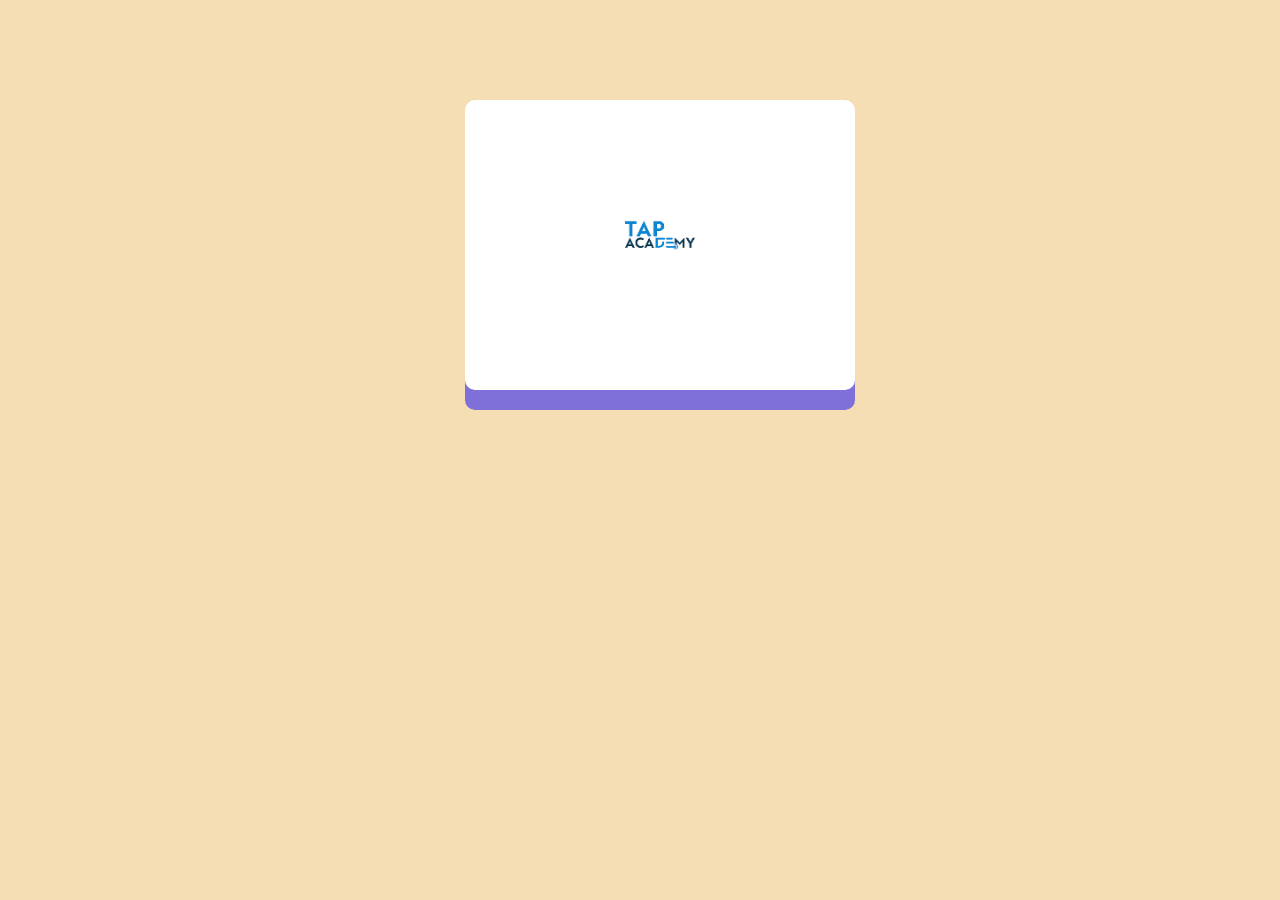
<file: index.html>
<!DOCTYPE html>
<html lang="en">
<head>
    <meta charset="UTF-8">
    <meta name="viewport" content="width=device-width, initial-scale=1.0">
    <title>Document</title>
    <link rel="stylesheet" href="style.css">
</head>
<body>
    <div class="card-container">
        <div class="card">
            <div class="frontcard">
              <img src="[data-uri]" alt="Tap Academy Logo">  
            </div>
            <div class="backcard">
                <div class="backcard-content">
                    <p class="name">TAP Academy</p>
                   <h1 class="title">Gamify Learning, Simplify Learning</h1>
                <p class="description">
                 TAP Academy is an innovative e-learning platform that transforms traditional education into an engaging and interactive experience incorporating gamification elements such as points, badges, and leaderboards, TAP Academy motivates learners to achieve their goals while making the learning process enjoyable. The platform offers a wide range of courses across various subjects, catering to different learning styles and preferences. With its user-friendly interface and personalized learning paths, TAP Academy simplifies the journey of acquiring new skills and knowledge for learners of all ages</p>
                <a href="https://thetapacademy.com" target="_blank"><button class="btn">Learn More</button></a>
                </div>
            </div>
        </div>
    </div>
</body>
</html>
</file>
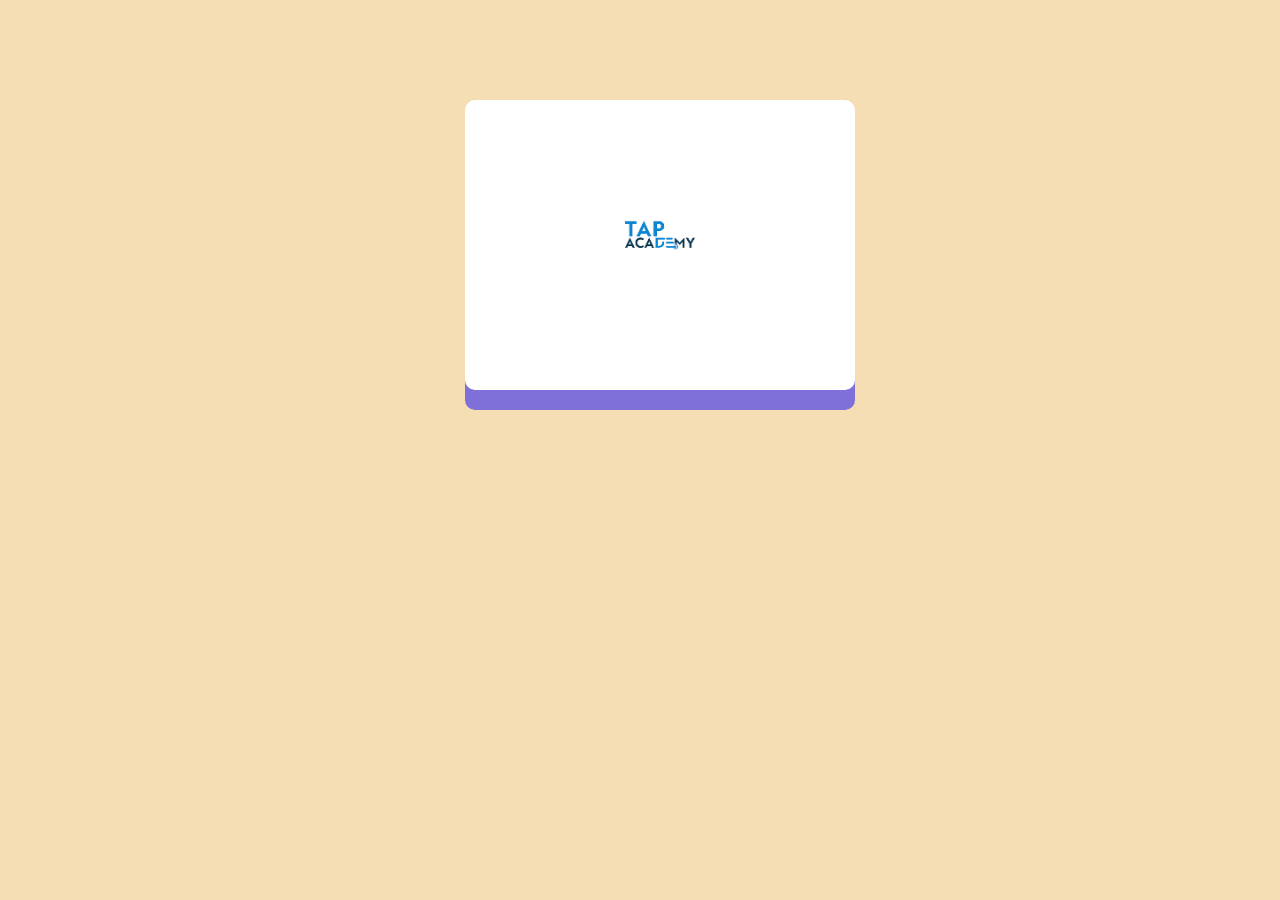
<file: Project1.html>
<!DOCTYPE html>
<html lang="en">
<head>
    <meta charset="UTF-8">
    <meta name="viewport" content="width=device-width, initial-scale=1.0">
    <title>Document</title>
    <link rel="stylesheet" href="style.css">
</head>
<body>
    <div class="card-container">
        <div class="card">
            <div class="frontcard">
              <img src="[data-uri]" alt="Tap Academy Logo">  
            </div>
            <div class="backcard">
                <div class="backcard-content">
                    <p class="name">TAP Academy</p>
                   <h1 class="title">Gamify Learning, Simplify Learning</h1>
                <p class="description">
                 TAP Academy is an innovative e-learning platform that transforms traditional education into an engaging and interactive experience incorporating gamification elements such as points, badges, and leaderboards, TAP Academy motivates learners to achieve their goals while making the learning process enjoyable. The platform offers a wide range of courses across various subjects, catering to different learning styles and preferences. With its user-friendly interface and personalized learning paths, TAP Academy simplifies the journey of acquiring new skills and knowledge for learners of all ages</p>
                <a href="https://thetapacademy.com" target="_blank"><button class="btn">Learn More</button></a>
                </div>
            </div>
        </div>
    </div>
</body>
</html>
</file>
<file: style.css>
@import url(https://www.cdnfonts.com/category/sans-serif)
  *::before,
  *::after {
    box-sizing: border-box;
  }
  *{
    font-family:sans-serif;
    line-height: 1.4;
    margin: 0;
    padding: 0;
  }
  body{
    background-color: wheat;
    color: black;
  }
  .card-container{
    perspective: 1000px;
    width: 350px;
    height: 250px;
    margin: 100px auto; 
  }
  .card{
    transform-style: preserve-3d;
    transition:transform 0.6s ease-in-out ;
    width: 100%;
    height: 100%;
  }
  .card-container:hover .card{
    transform: rotateY(180deg);

  }
 .frontcard,
 .backcard{
   position: absolute;
   width: 100%;
   height: 100%;
   backface-visibility: hidden;
   border-radius: 10px;
   overflow: hidden;
   box-shadow: 0px 20px rgb(126, 112, 216);
 } 
 .frontcard{
    background-color: white;
    padding: 20px;
 }
 .frontcard img{
    height: 100px;
    width: 100px;
   margin: 65px auto;
   display: block;
   max-width: 80%;
 }
 .backcard {
    position: relative;
    padding: 2px;
    border-radius: 15px;
    /*background: #3f6bfb;*/
    background: radial-gradient(circle, rgb(251, 63, 204) 0%, rgba(201, 22, 58, 1) 100%);
    transform: rotateY(180deg);
    animation: flow-border 1s linear infinite;
    background-size: 300% 300%;

}
.backcard-content{
    background-color: orchid;
    color: rgb(255, 0, 43);
    border-radius: 10px;
    padding: 20px 12px 15px 16px ;
    /*background: #1fb3b5;*/
    background: linear-gradient(0deg, rgba(31, 179, 181, 1) 0%, rgba(47, 180, 171, 1) 10%, rgba(82, 181, 150, 1) 23%, rgba(112, 182, 132, 1) 42%, rgba(253, 187, 45, 1) 90%);
    height: 100%;
    overflow-y: auto;
    text-align: left;
}
.name{
    font-size: 20px;
    letter-spacing: 2px;
    color:rgb(0, 204, 255);
    text-transform: uppercase;
    font-weight: 300;
}
.title{
    font-size: 20px;
    font-weight: 700;
    margin: 8px auto;
}
.description{
    color: brown;
    margin-bottom: 10px;
    font-size: 15px;
}
.btn{
   padding: 6px 12px;
   border: 5px solid rgb(255, 83, 80);
   background-color: darkmagenta;
   color: cornflowerblue;
   border-radius: 8px;
   cursor: pointer;
   font-weight: 800;
   font-size: 10px;
   text-decoration: none;
   display: inline-block;
   margin-top: 5px;
}
.btn:hover{
    background-color: rgba(255, 20, 145, 0.879);
    color: darkgoldenrod;
    border-color: lime;
}
.frontcard:hover{
    transform: rotateY(180deg);
}
@keyframes flow-border{
 0%{
    background-position: 0% 50%;
 }
 100%{
    background-position: 100% 50%;
 }   
}
</file>
